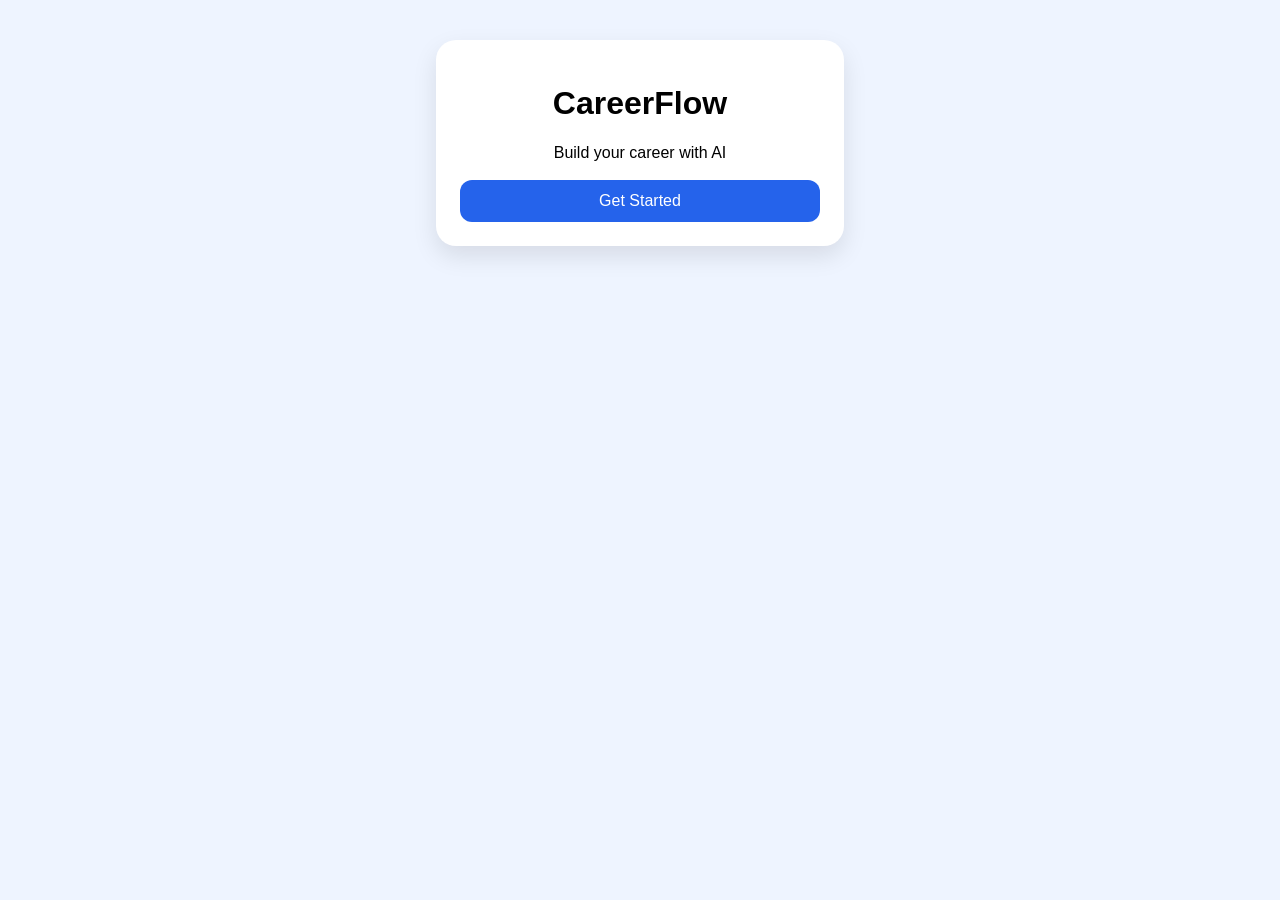
<file: index.html>
<!doctype html><html><head><meta charset='utf-8'><link rel='stylesheet' href='style.css'></head><body><div class='screen'><h1>CareerFlow</h1><p>Build your career with AI</p><a class='btn' href='onboarding1.html'>Get Started</a></div></body></html>
</file>
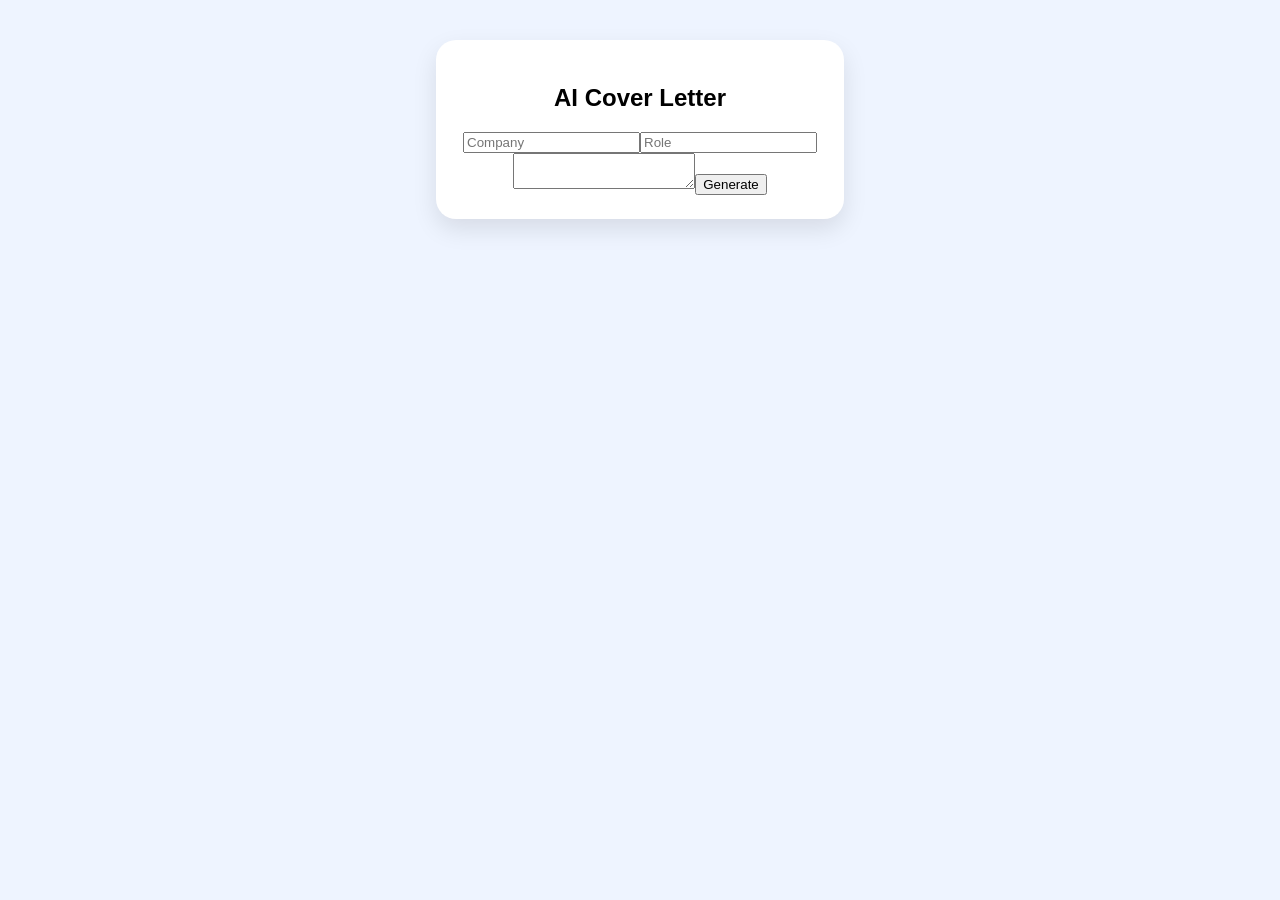
<file: coverletter.html>
<!doctype html><html><head><link rel='stylesheet' href='style.css'></head><body><div class='card'><h2>AI Cover Letter</h2><input id='company' placeholder='Company'><input id='role' placeholder='Role'><textarea id='result'></textarea><button id='gen'>Generate</button><script src='coverletter.js'></script></div></body></html>
</file>
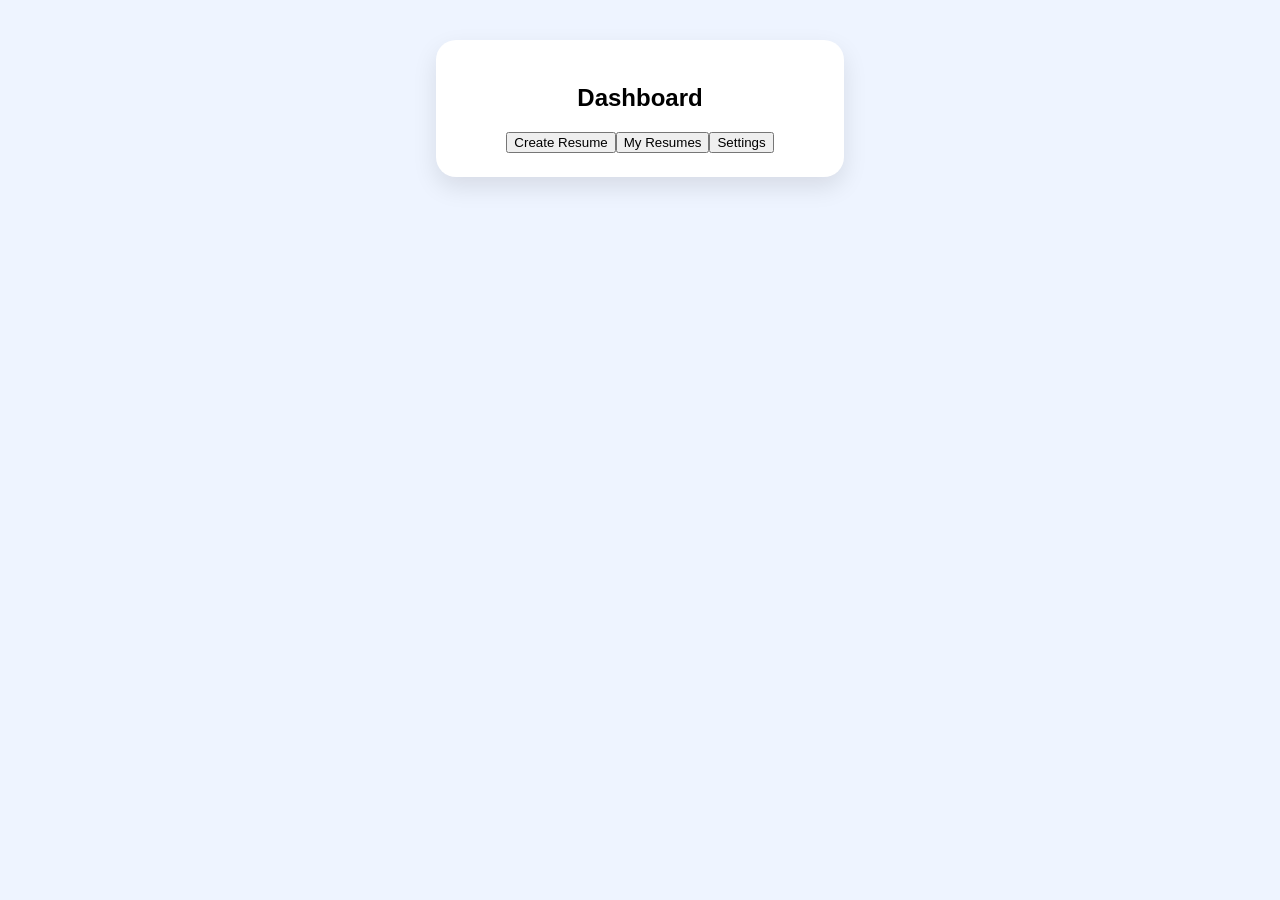
<file: dashboard.html>
<!doctype html><html><head><link rel='stylesheet' href='style.css'></head><body><div class='card'><h2>Dashboard</h2><button>Create Resume</button><button>My Resumes</button><button>Settings</button></div></body></html>
</file>
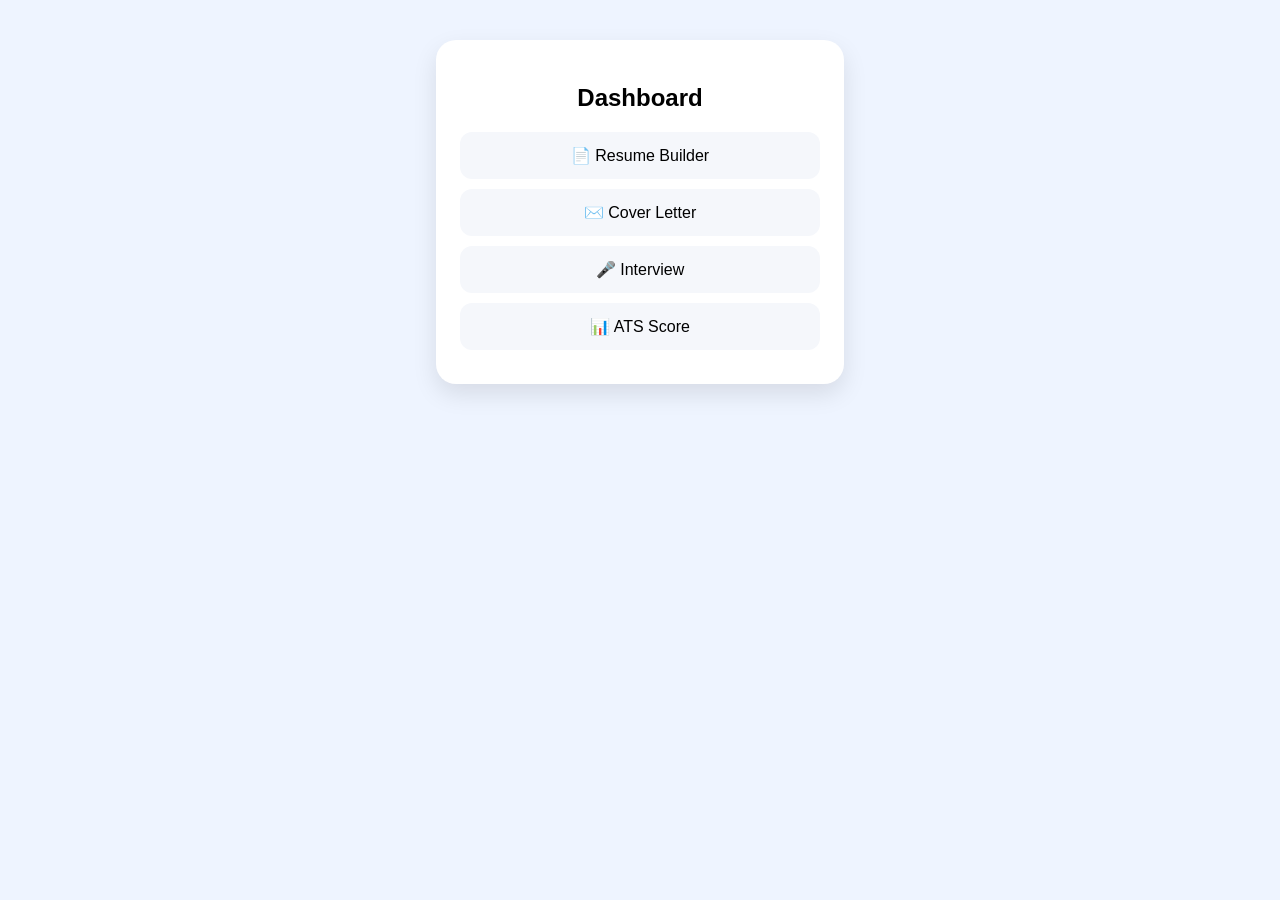
<file: home.html>
<html><head><link rel='stylesheet' href='style.css'></head><body><div class='card'><h2>Dashboard</h2><div class='tile'>📄 Resume Builder</div><div class='tile'>✉️ Cover Letter</div><div class='tile'>🎤 Interview</div><div class='tile'>📊 ATS Score</div></div></body></html>
</file>
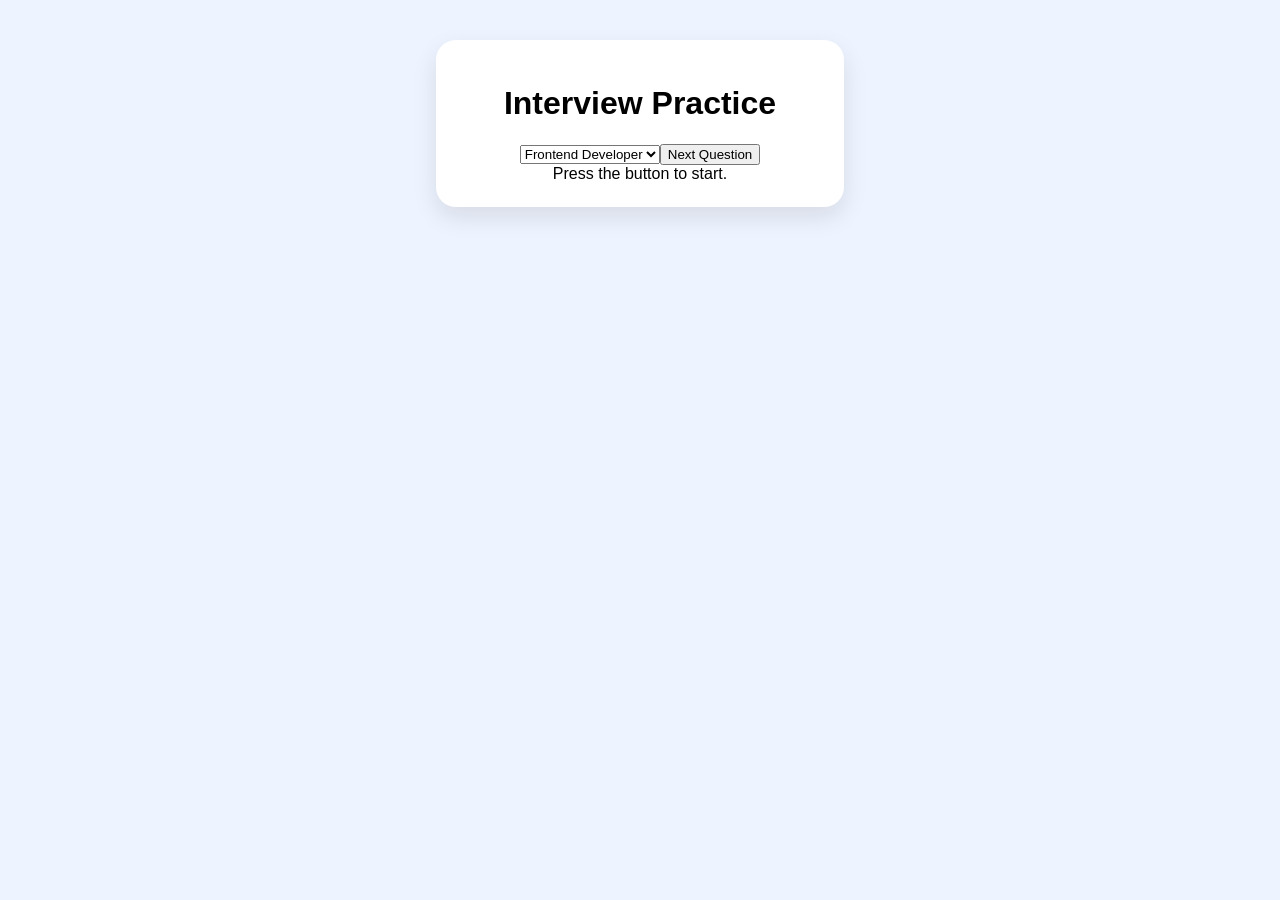
<file: interview.html>
<!doctype html><html><head><meta charset='utf-8'><link rel='stylesheet' href='style.css'><title>Interview Practice</title></head><body><div class='card'><h1>Interview Practice</h1><select id='role'><option>Frontend Developer</option><option>Backend Developer</option><option>UI/UX Designer</option></select><button id='next'>Next Question</button><div id='question'>Press the button to start.</div></div><script src='interview.js'></script></body></html>
</file>
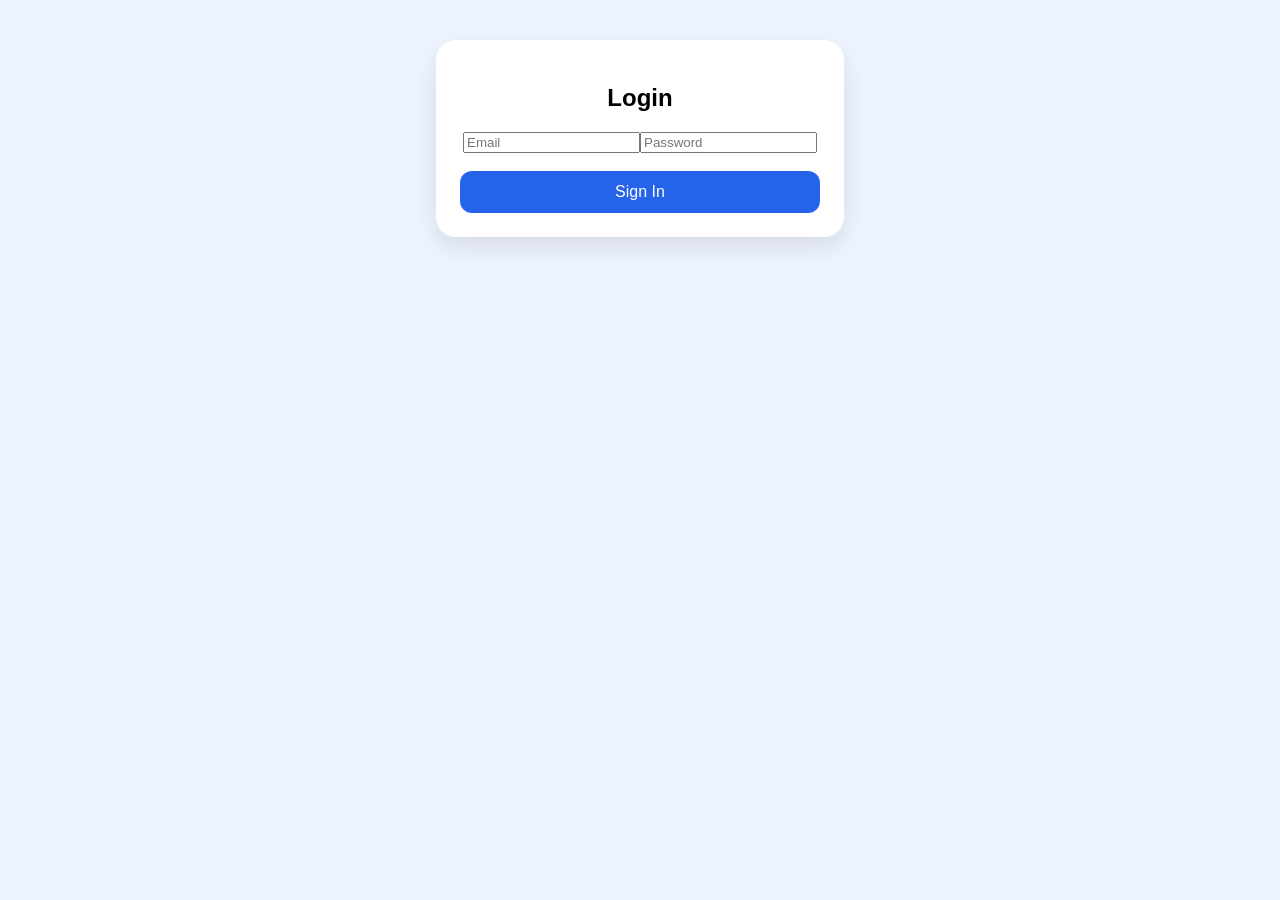
<file: login.html>
<html><head><link rel='stylesheet' href='style.css'></head><body><div class='card'><h2>Login</h2><input placeholder='Email'><input type='password' placeholder='Password'><a class='btn' href='home.html'>Sign In</a></div></body></html>
</file>
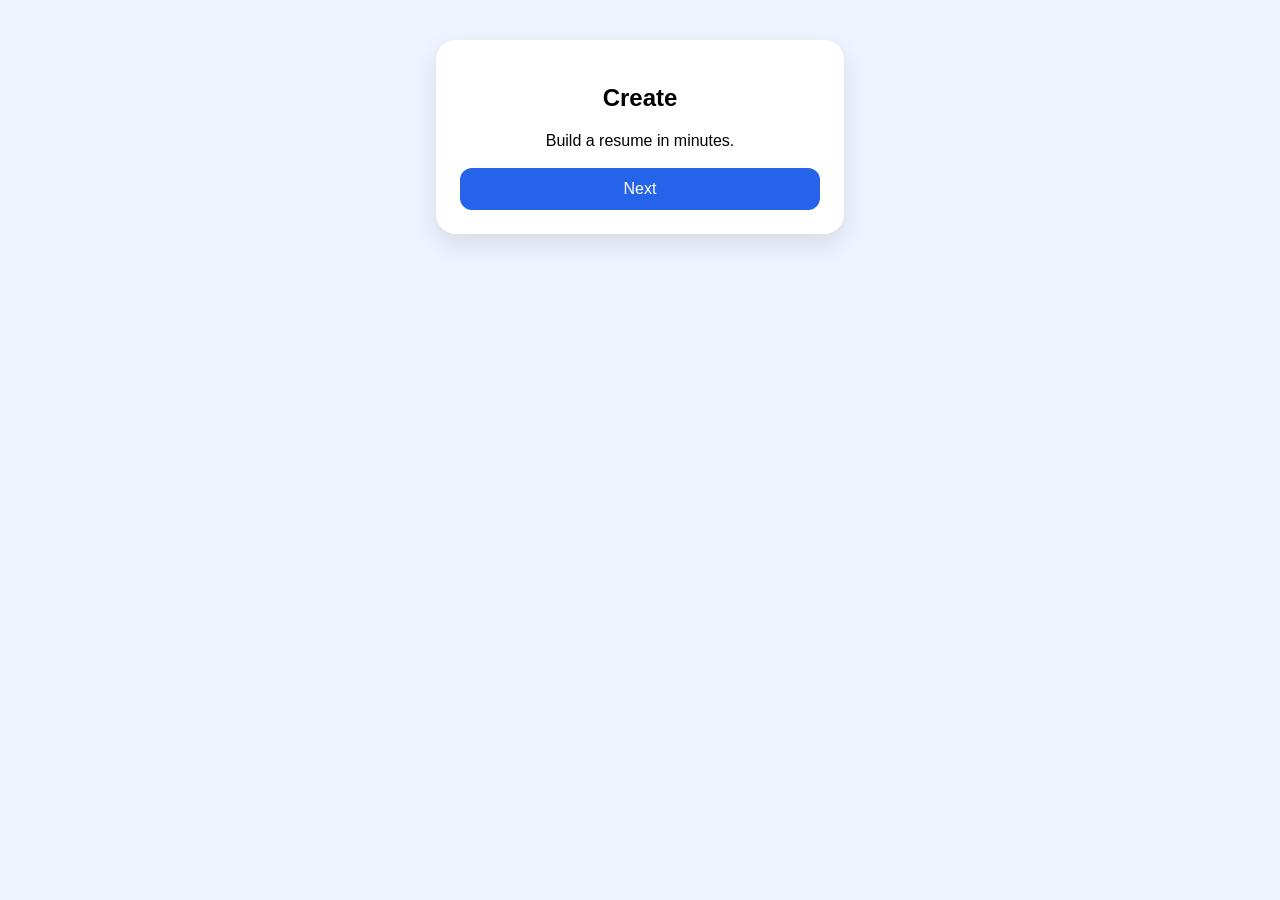
<file: onboarding1.html>
<html><head><link rel='stylesheet' href='style.css'></head><body><div class='screen'><h2>Create</h2><p>Build a resume in minutes.</p><a class='btn' href='onboarding2.html'>Next</a></div></body></html>
</file>
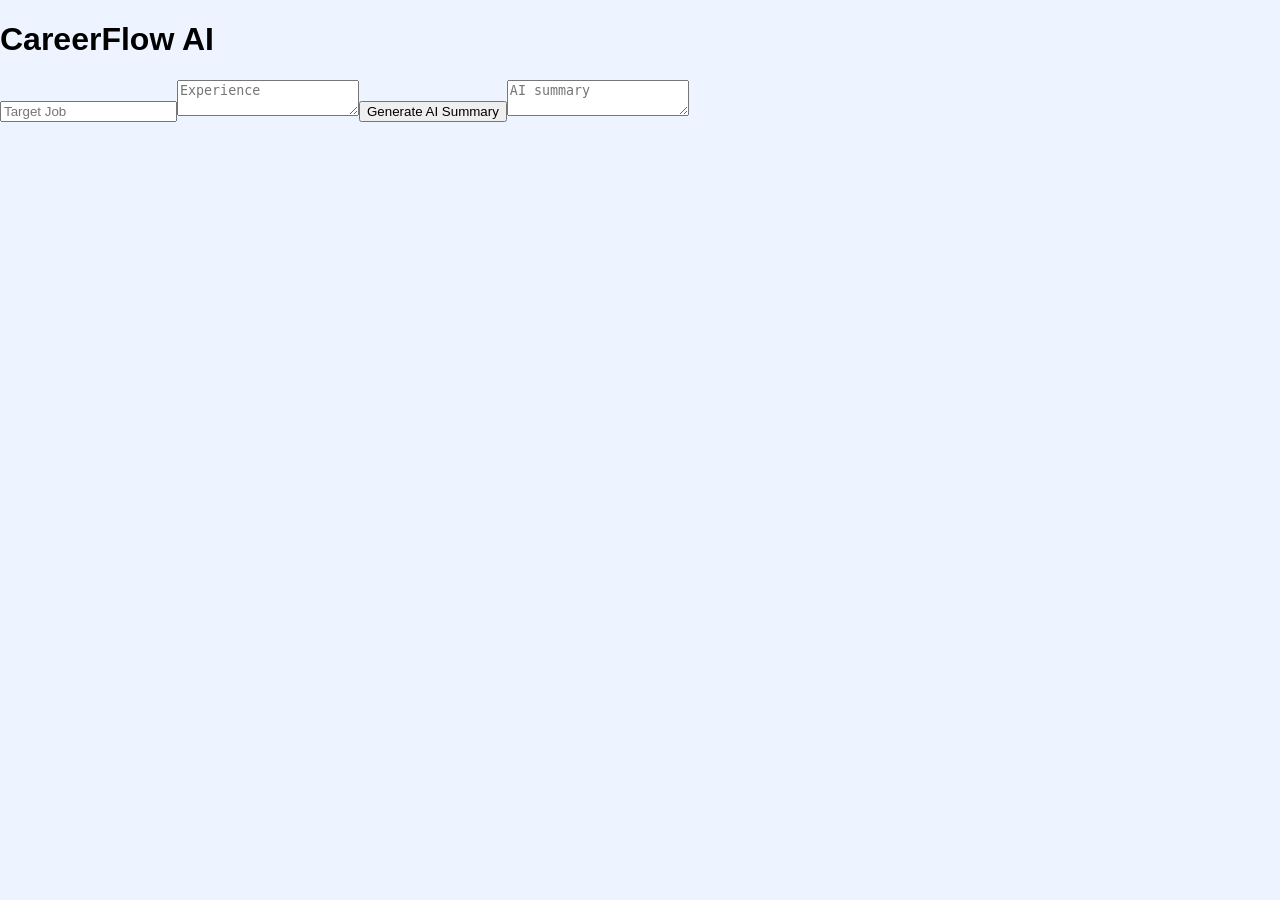
<file: resume.html>
<!doctype html><html><head><meta charset='utf-8'><link rel='stylesheet' href='style.css'></head><body><div class='box'><h1>CareerFlow AI</h1><input id='job' placeholder='Target Job'><textarea id='exp' placeholder='Experience'></textarea><button id='ai'>Generate AI Summary</button><textarea id='summary' placeholder='AI summary'></textarea></div><script src='resume.js'></script></body></html>
</file>
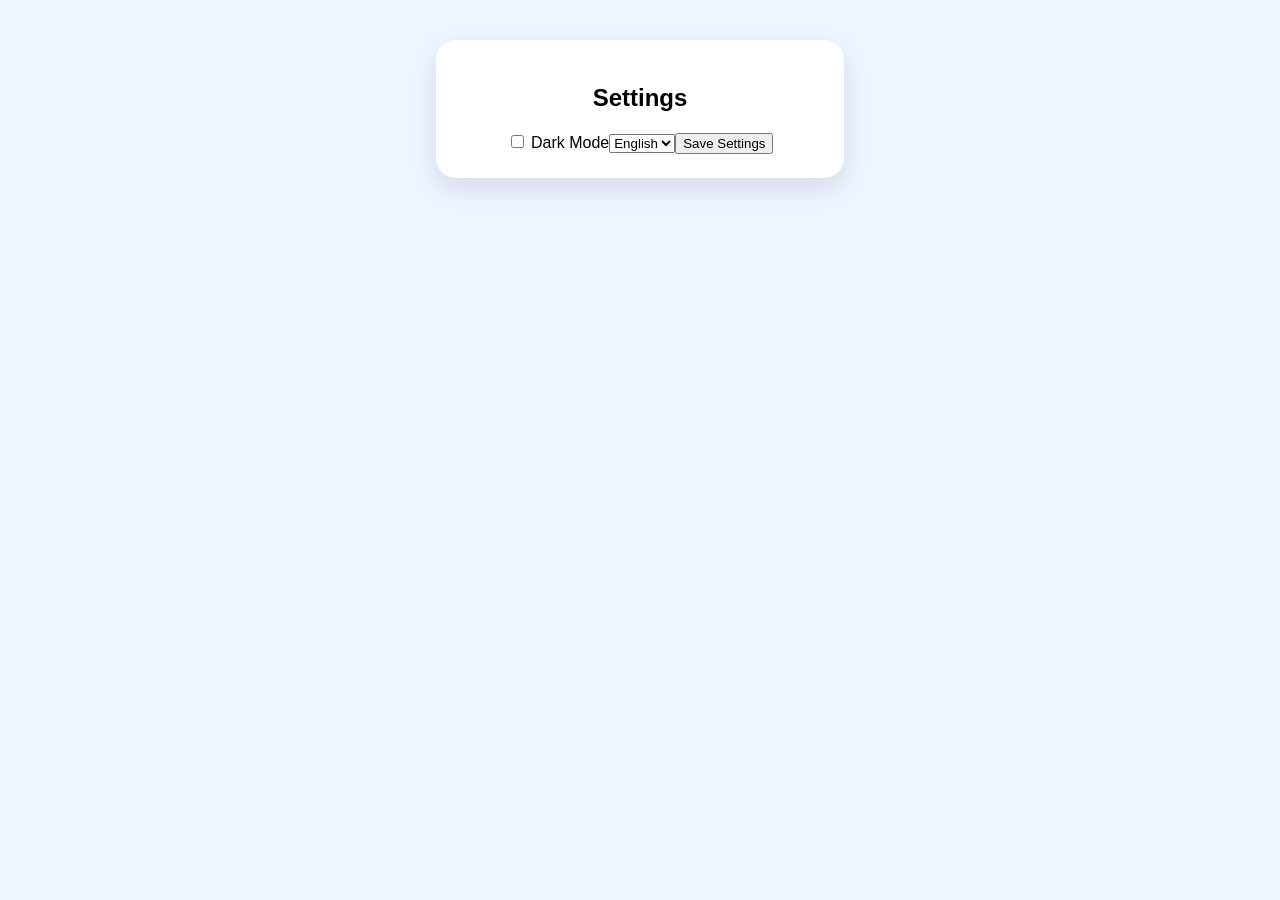
<file: settings.html>
<!doctype html><html><head><link rel='stylesheet' href='style.css'></head><body><div class='card'><h2>Settings</h2><label><input type='checkbox' id='dark'> Dark Mode</label><select id='lang'><option>English</option><option>فارسی</option><option>Türkçe</option></select><button id='save'>Save Settings</button><script src='settings.js'></script></div></body></html>
</file>
<file: style.css>
body{margin:0;font-family:Arial;background:#eef4ff}.screen,.card{max-width:360px;margin:40px auto;background:#fff;padding:24px;border-radius:20px;text-align:center;box-shadow:0 10px 24px rgba(0,0,0,.1)}.btn{display:block;background:#2563eb;color:#fff;padding:12px;border-radius:12px;text-decoration:none;margin-top:18px}.tile{background:#f5f7fb;padding:14px;border-radius:12px;margin:10px 0}
</file>
